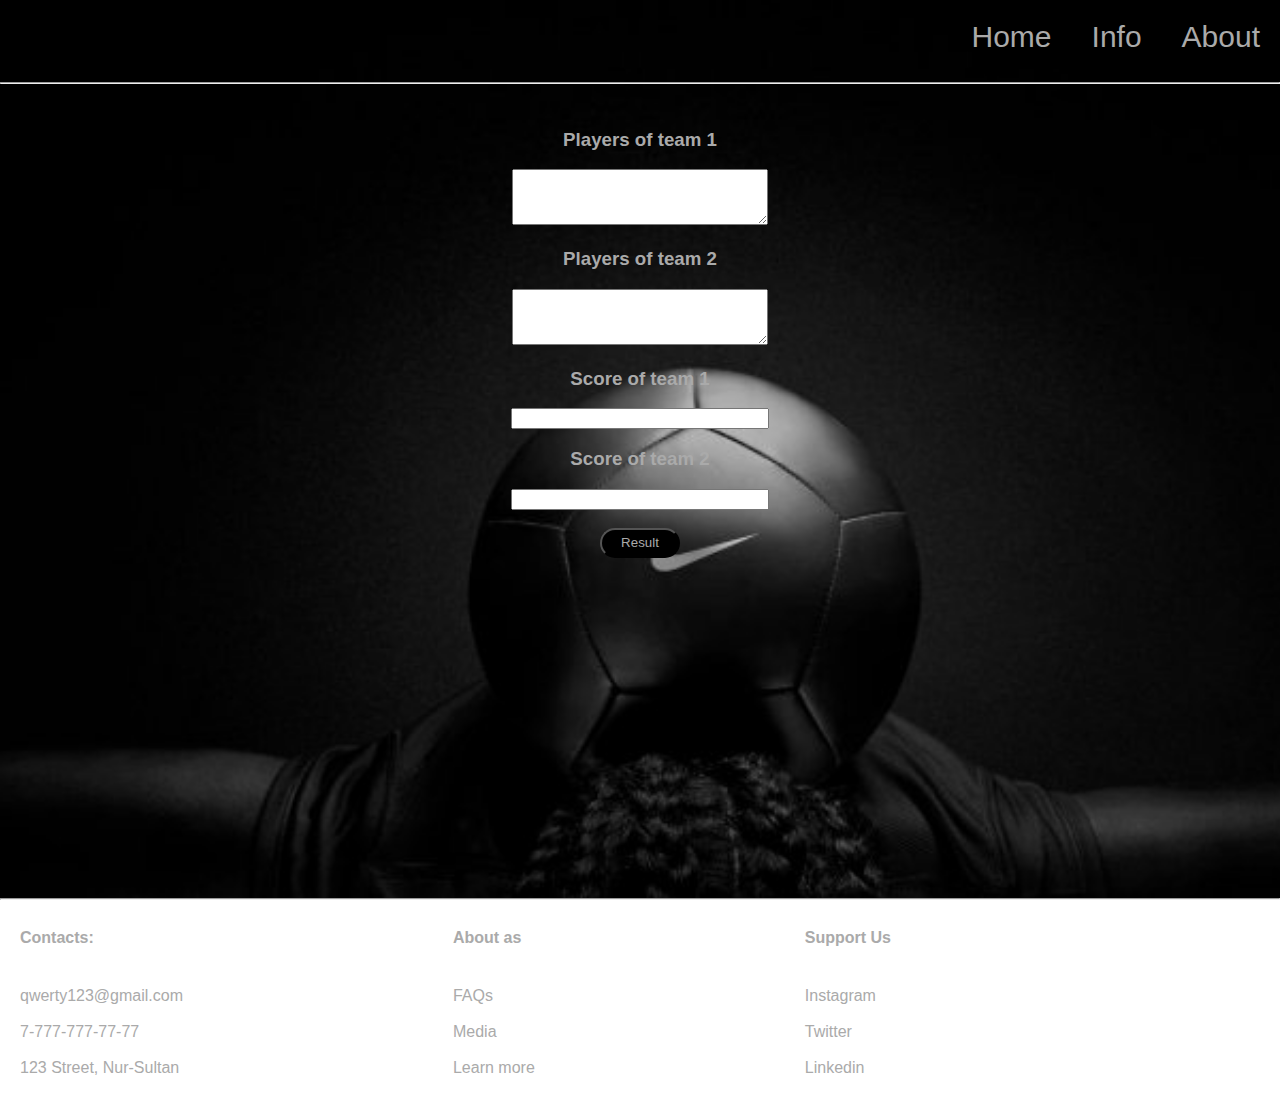
<file: index.html>
<!DOCTYPE html>
<html lang="en">
<head>
    <meta charset="UTF-8">
    <meta http-equiv="X-UA-Compatible" content="IE=edge">
    <meta name="viewport" content="width=device-width, initial-scale=1.0">
    <title>Homepage</title>
    <link rel="stylesheet" href="style.css">
</head>
<body>
    <div id="container">
        <div id="header">
            <a href="index.html" class="header-style" id="exit">Home</a>
            <p class="header-style">Info</p>
            <a href="second.html" class="header-style" id="about">About</a>
        </div>
    </div>
<hr>
<div id="content">
    <br>
    <h3>Players of team 1</h3>
    <textarea id="team1_players"></textarea>
    <h3>Players of team 2</h3>
    <textarea id="team2_players"></textarea>
    <h3>Score of team 1</h3>
    <input type="number" id="team1_scores">
    <h3>Score of team 2</h3>
    <input type="number" id="team2_scores"><br>
    <br><button id="btn">Result</button><br>
    <br><div id="score_list"></div>
    <script src="script.js"></script>
</div>

<div id="footer">
    <hr>
    <div class="footer__sections container">
     <div class="footer__section">
       <h4 class="footer__title">Contacts:</h4><br>
       <a href="#" class="footer__link">qwerty123@gmail.com </a><br>
       <a href="#" class="footer__link">7-777-777-77-77 </a><br>
       <a href="#" class="footer__link">123 Street, Nur-Sultan</a><br>
     </div>
     <div class="footer__section">
       <h4 class="footer__title">About as</h4><br>
       <a href="#" class="footer__link">FAQs </a><br>
       <a href="#" class="footer__link">Media</a><br>
       <a href="#" class="footer__link">Learn more </a><br>
     </div>
     <div class="footer__section">
       <h4 class="footer__title">Support Us</h4><br>
       <a href="#" class="footer__link">Instagram </a><br>
       <a href="#" class="footer__link">Twitter </a><br>
       <a href="#" class="footer__link">Linkedin </a><br>
     </div>
   </div>
 </div>

</body>
</html>
</file>
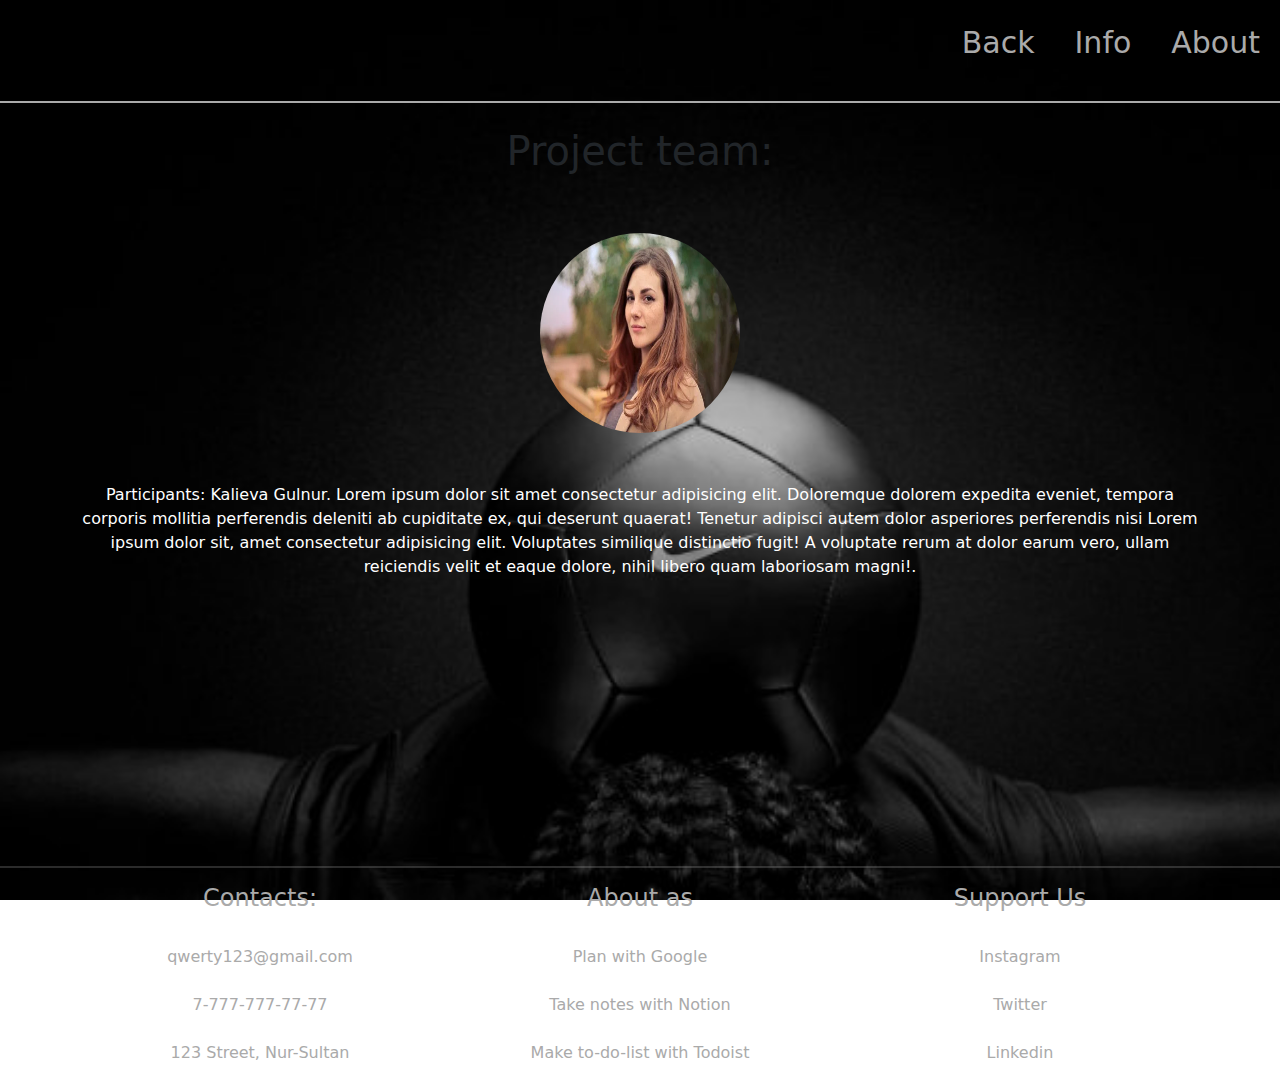
<file: second.html>
<!DOCTYPE html>
<html lang="en">
<head>
    <meta charset="UTF-8">
    <meta http-equiv="X-UA-Compatible" content="IE=edge">
    <meta name="viewport" content="width=device-width, initial-scale=1.0">
    <title>About</title>
    <link rel="stylesheet" href="second.css">
    <link rel="stylesheet" href="https://cdn.jsdelivr.net/npm/bootstrap@5.2.0/dist/css/bootstrap.min.css">
</head>
<body>
    <div id="container">
        <div id="header">
            <a href="index.html" class="header-style" id="exit">Back</a>
            <p class="header-style">Info</p>
            <a href="second.html" class="header-style" id="about">About</a>
        </div>
    </div>
    <div class="line">
        <hr>
    </div>
<div class="container">
    <div class="row">
        <div class="col-md-12">
            <br><h1>Project team:</h1>
            <img src="pexels-photo-733872.webp" class="image">
            <p>Participants: Kalieva Gulnur. Lorem ipsum dolor sit amet consectetur adipisicing elit. Doloremque dolorem expedita eveniet, tempora corporis mollitia perferendis deleniti ab cupiditate ex, qui deserunt quaerat! Tenetur adipisci autem dolor asperiores perferendis nisi Lorem ipsum dolor sit, amet consectetur adipisicing elit. Voluptates similique distinctio fugit! A voluptate rerum at dolor earum vero, ullam reiciendis velit et eaque dolore, nihil libero quam laboriosam magni!.</p>
        </div>
    </div>
</div>


<div id="footer">
    <hr>
    <div class="container">
        <div class="row sections">
            <div class="col-sm">
                <h4 class="footer__title">Contacts:</h4><br>
                <a href="#" class="footer__link">qwerty123@gmail.com </a><br>
                <a href="#" class="footer__link">7-777-777-77-77 </a><br>
                <a href="#" class="footer__link">123 Street, Nur-Sultan</a><br>
            </div>
            <div class="col-sm">
                <h4 class="footer__title">About as</h4><br>
                <a href="#" class="footer__link">Plan with Google </a><br>
                <a href="#" class="footer__link">Take notes with Notion </a><br>
                <a href="#" class="footer__link">Make to-do-list with Todoist </a><br>
            </div>
            <div class="col-sm">
                <h4 class="footer__title">Support Us</h4><br>
                <a href="#" class="footer__link">Instagram </a><br>
                <a href="#" class="footer__link">Twitter </a><br>
                <a href="#" class="footer__link">Linkedin </a><br>
            </div>
        </div>
    </div>
</body>
</html>
</file>
<file: style.css>
body {
    margin: 0px;
    padding: 0%;
    font-family: 'Quicksand', sans-serif;
    background: url(pic.jpg) no-repeat center center fixed;
    -webkit-background-size: cover;
    -moz-background-size: cover;
    -o-background-size: cover;
    background-size: cover;
   
}

#header {
    display: flex;
    align-items: center;
    justify-content: flex-end;
}

.header-style {
    text-decoration: none;
    margin: 0px 0px 0px 20px;
    font-size: 30px;
    color:#aaaaaa;
    margin: 20px;
}
#btn {
    width: 80px;
    height: 30px;
    border-radius: 20px;
    background-color: black;
    color:#aaaaaa;
}
#content {
    text-align: center;
}
textarea {
    width: 250px;
    height: 50px;
}
input {
    width: 250px;
}
#score_list {
    color:#aaaaaa;
}
h3 {
    color: #aaaaaa;
}

#footer {
    height:10px;
    position: absolute;
    bottom:0;
    width:100%;
    font-size: 16px;
}

.footer__link,
.footer__title{
  color: #aaaaaa;
  display: block;
  text-decoration: none;
}
.footer__sections{
    display:flex;
}

  .footer__section{
   margin-right: 250px;
   margin-left: 20px;
  }
</file>
<file: second.css>
body {
    margin: 0px;
    padding: 0%;
    font-family: 'Quicksand', sans-serif;
    background: url(pic.jpg) no-repeat center center fixed;
    -webkit-background-size: cover;
    -moz-background-size: cover;
    -o-background-size: cover;
    background-size: cover;
   
}

#header {
    display: flex;
    align-items: center;
    justify-content: flex-end;
}

.header-style {
    text-decoration: none;
    margin: 0px 0px 0px 20px;
    font-size: 30px;
    color: #aaaaaa;
    margin: 20px;
}
.line {
    border: none;
    color: #aaaaaa;
    background-color: #aaaaaa;
    height: 2px;
}
.row {
    display:block;
    text-align: center;
}
p {
   text-align: center;
   color:white;
   font-size: 16px;
}
.image {
    width:200px;
    height:200px;
    border-radius: 50%;
    margin: 50px;
}

h1 {
    color:#aaaaaa;
}

h3 {
    color: #aaaaaa;
}

#footer {
    height:50px;
    position: absolute;
    bottom:0;
    width:100%;
    font-size: 16px;
}

#footer hr {
    border: none;
    color: #aaaaaa;
    background-color: #aaaaaa;
    height: 2px;
}

.footer__link,
.footer__title{
  color: #aaaaaa;
  display: block;
  text-decoration: none;
}
.footer__sections{
    display:flex;
}

  .footer__section{
   margin-right: 250px;
   margin-left: 20px;
}
</file>
